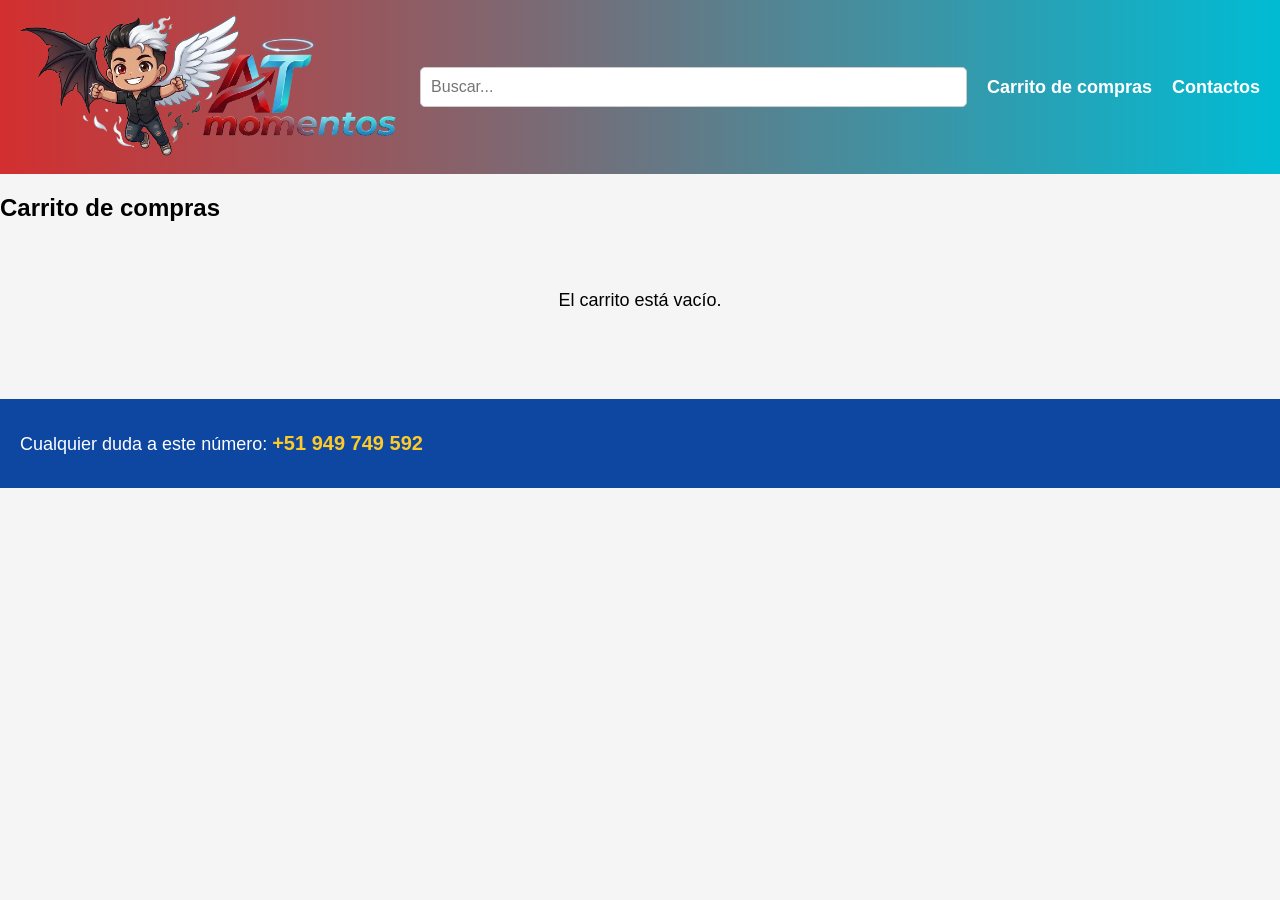
<file: carrito_compras.html>
<!DOCTYPE html>
<html lang="es">
<head>
    <meta charset="UTF-8">
    <meta name="viewport" content="width=device-width, initial-scale=1.0">
    <title>Carrito de compras</title>
    <link rel="icon" href="logoAT3.png" type="image/png">
    <link rel="stylesheet" href="efectos.css">

    <script src="productos.js" defer></script>
    <script src="funciones.js" defer></script>   
    <script src="buscador.js" defer></script>
    <script src="carrito.js" defer></script>
</head>
<body>
    <header>
        <a href="index.html">
            <img src="diosAkushi.png" alt="Logo AkushiT" height="150px">
        </a>
        <div class="container">
            <input type="text" id="buscador" placeholder="Buscar...">
            <div id="resultados"></div>
        </div>
        <nav>
            <ul>
                <li><a href="carrito_compras.html">Carrito de compras</a></li>
                <li><a href="contactos.html">Contactos</a></li>
            </ul>
        </nav>
    </header>

    <h2>Carrito de compras</h2>
    <div id="listaCarrito"></div>
    <footer class="pie-pagina">
        <p>Cualquier duda a este número: <strong>+51 949 749 592</strong></p>
    </footer>
</body>
</html>
</file>
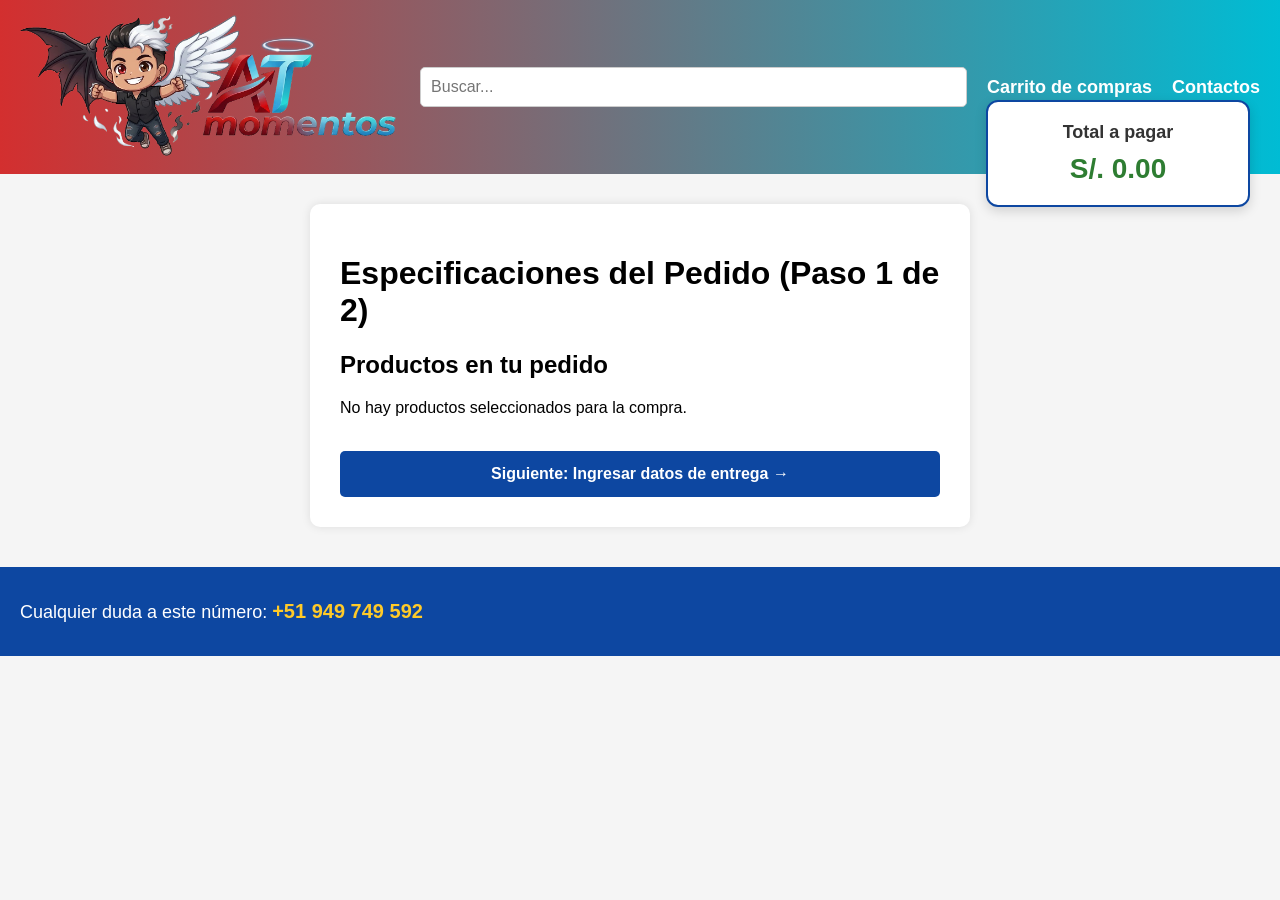
<file: compra.html>
<!DOCTYPE html>
<html lang="es">
<head>
    <meta charset="UTF-8">
    <meta name="viewport" content="width=device-width, initial-scale=1.0">
    <title>Especificaciones de compra</title>
    <link rel="icon" href="logoAT3.png" type="image/png">
    <link rel="stylesheet" href="efectos.css">

    <!-- 1. Datos base de productos -->
    <script src="productos.js" defer></script>
    <!-- 2. Funciones globales/auxiliares -->
    <script src="funciones.js" defer></script>    
    <!-- 3. Funcionalidad del buscador del header -->
    <script src="buscador.js" defer></script>
    <!-- 4. Lógica propia del formulario de compra (depende de los anteriores) -->
    <script src="compra.js" defer></script>
</head>
<body>
    <header>
        <a href="index.html">
            <img src="diosAkushi.png" alt="Logo AkushiT" height="150px">
        </a>
        <div class="container">
            <input type="text" id="buscador" placeholder="Buscar...">
            <div id="resultados"></div>
        </div>
        <nav>
            <ul>
                <li><a href="carrito_compras.html">Carrito de compras</a></li>
                <li><a href="contactos.html">Contactos</a></li>
            </ul>
        </nav>
    </header>

    <!-- Cuadro flotante con el total en tiempo real -->
    <div id="resumenFlotante" class="cuadro-total-flotante">
        <h3>Total a pagar</h3>
        <div id="montoTotalFlotante">S/. 0.00</div>
    </div>

    <main class="contacto-container">
        <h1>Especificaciones del Pedido (Paso 1 de 2)</h1>

        <form id="formularioEspecificaciones">
            <h2>Productos en tu pedido</h2>
            
            <!-- Contenedor dinámico de los productos -->
            <div id="productosPedido"></div>

            <br>
            <button type="submit" style="width: 100%; padding: 14px; font-size: 16px; font-weight: bold; cursor: pointer; background-color: #0d47a1; color: white; border: none; border-radius: 5px;">
                Siguiente: Ingresar datos de entrega &rarr;
            </button>
        </form>
    </main>
    <footer class="pie-pagina">
        <p>Cualquier duda a este número: <strong>+51 949 749 592</strong></p>
    </footer>
</body>
</html>
</file>
<file: efectos.css>
body {
    margin: 0;
    font-family: Arial, Helvetica, sans-serif;
    background-color: #f5f5f5;
}

header {
    display: flex;
    align-items: center;
    justify-content: space-between;
    padding: 10px 20px;
    flex-wrap: wrap;
    background: linear-gradient(90deg, #d32f2f 0%, #00bcd4 100%); /* Transición de rojo a celeste */
}
/* Franja negra centrada para el título "Página principal" */
.banner-titulo {
    background-color: #000000; /* Fondo negro */
    text-align: center;         /* Centra el texto */
    padding: 15px 0;           /* Grosor de la franja */
    margin-bottom: 20px;
    box-shadow: 0 4px 6px rgba(0, 0, 0, 0.2); /* Sombra elegante */
}

.banner-titulo h1 {
    color: #ffffff; /* Letras blancas */
    margin: 0;
    font-size: 28px;
    letter-spacing: 1px;
}

/* Ajuste de la barra de búsqueda */
.container {
    position: relative;
    margin: 10px 20px;
    flex-grow: 1; /* Permite que el buscador tome más espacio horizontal si hay lugar */
    max-width: 600px; /* Limita el ancho máximo para que se vea equilibrado */
}

.container input {
    width: 100%; /* Hace que el buscador ocupe todo el ancho disponible del contenedor */
    height: 40px; /* Un poco más alto para mejor interacción */
    font-size: 16px;
    padding: 5px 15px;
    border-radius: 8px;
    border: none;
    outline: none;
    box-sizing: border-border-box;
}

nav ul {
    display: flex;
    gap: 20px;
    list-style: none;
    padding: 0;
    margin: 0;
}

nav ul li a {
    color: #ffffff; /* Texto blanco legible sobre azul */
    text-decoration: none;
    font-size: 18px;
    font-weight: bold;
}

nav ul li a:hover {
    color: #ffca28;
}

/* Ocultar el contenedor de resultados cuando no tiene elementos */
#resultados {
    background: white;
    border: 1px solid #ccc;
    width: 100%;
    border-radius: 8px;
    box-shadow: 0 4px 8px rgba(0,0,0,0.2);
    position: absolute;
    top: 45px;
    left: 0;
    z-index: 1000;
}

/* Esta regla oculta la caja blanca vacía */
#resultados:empty {
    display: none;
    border: none;
}

.resultado-item {
    padding: 10px;
    cursor: pointer;
}

.resultado-item:hover {
    background: #eee;
}

/* Grilla de productos */
#productos, #listaCarrito {
    display: flex;
    flex-wrap: wrap;
    justify-content: center;
    gap: 30px;
    padding: 30px;
}

.producto {
    background: white;
    padding: 15px;
    border-radius: 10px;
    text-align: center;
    width: 220px;
    box-shadow: 0 0 10px rgba(0,0,0,0.15);
    display: flex;
    flex-direction: column;
    justify-content: space-between;
}

.producto img {
    width: 100%;
    height: 180px;
    object-fit: cover;
    border-radius: 5px;
}

.producto button {
    margin-top: 8px;
    width: 100%;
    padding: 10px;
    border: none;
    border-radius: 5px;
    background-color: #0d47a1;
    color: white;
    font-weight: bold;
    cursor: pointer;
}

.producto button:hover {
    background-color: #1565c0;
}

.producto h3 {
    margin: 10px 0 5px;
    font-size: 18px;
}

.producto p {
    margin: 5px 0;
    font-size: 16px;
    font-weight: bold;
    color: #2e7d32;
}

/* Vista detalle del producto */
.detalle-producto {
    display: flex;
    align-items: flex-start;
    justify-content: center;
    gap: 50px;
    padding: 40px;
    flex-wrap: wrap;
}

.imagen-producto img {
    width: 100%;
    max-width: 400px;
    border-radius: 10px;
}

.info-producto {
    max-width: 500px;
}

.info-producto h1 {
    margin-top: 0;
    font-size: 32px;
}

.info-producto h2 {
    color: #2e7d32;
    font-size: 28px;
}

.info-producto p {
    font-size: 18px;
    line-height: 1.6;
}

.info-producto button {
    margin-top: 15px;
    margin-right: 10px;
    padding: 12px 25px;
    font-size: 16px;
    border: none;
    border-radius: 5px;
    background-color: #0d47a1;
    color: white;
    cursor: pointer;
}

/* Formulario de Contacto y Compra */
.contacto-container, #formularioCompra {
    max-width: 600px;
    margin: 30px auto;
    background: white;
    padding: 30px;
    border-radius: 10px;
    box-shadow: 0 0 10px rgba(0,0,0,0.1);
}

input[type="text"], input[type="email"], input[type="tel"], textarea {
    width: 100%;
    padding: 10px;
    box-sizing: border-box;
    border: 1px solid #ccc;
    border-radius: 5px;
}

/* Configuracion del costo en costo total en tiempo real */
/* Cuadro flotante del costo total */
.cuadro-total-flotante {
    position: fixed;
    top: 100px; /* Se posiciona debajo de la barra azul del header */
    right: 30px;
    background-color: #ffffff;
    border: 2px solid #0d47a1;
    border-radius: 12px;
    padding: 20px;
    width: 220px;
    box-shadow: 0 4px 12px rgba(0,0,0,0.15);
    text-align: center;
    z-index: 900;
}

.cuadro-total-flotante h3 {
    margin: 0 0 10px 0;
    font-size: 18px;
    color: #333333;
}

#montoTotalFlotante {
    font-size: 28px;
    font-weight: bold;
    color: #2e7d32; /* Verde para destacar el precio */
}

/* Ocultar o adaptar si la pantalla es muy pequeña (Celulares) */
@media (max-width: 900px) {
    .cuadro-total-flotante {
        position: static;
        width: auto;
        margin: 20px auto;
    }
}
/* Contenedor principal del pie de página */
.pie-pagina {
    display: flex;
    justify-content: space-between; /* Empuja un bloque a la izquierda y el otro a la derecha */
    align-items: center;
    flex-wrap: wrap; /* Permite que se adapte bien en celulares */
    background-color: #111111;
    color: #ffffff;
    padding: 20px 30px;
    margin-top: 40px;
    gap: 20px;
}

/* Estilo del contacto a la izquierda */
.contacto-izquierda p {
    margin: 0;
    font-size: 16px;
}

.contacto-izquierda a {
    color: #00bcd4; /* Celeste acorde a tu marca */
    text-decoration: none;
    font-weight: bold;
}

.contacto-izquierda a:hover {
    text-decoration: underline;
}

/* Contenedor de las 4 redes a la derecha */
.redes-derecha {
    display: flex;
    flex-wrap: wrap;
    gap: 20px; /* Separación entre cada red social */
    align-items: center;
}

/* Cada bloque individual (Logo + Nombre clicable) */
.red-social-item {
    display: flex;
    align-items: center;
    gap: 8px; /* Espacio entre el logo y el texto */
}

.red-social-item img {
    width: 24px;
    height: 24px;
    object-fit: contain;
}

.red-social-item a {
    color: #ffffff;
    text-decoration: none;
    font-size: 15px;
    font-weight: 500;
    transition: color 0.2s;
}

.red-social-item a:hover {
    color: #d32f2f; /* Resalta en rojo al pasar el mouse */
    text-decoration: underline;
}

/* Estilo para la barra del pie de página (Footer) */
.pie-pagina {
    background-color: #0d47a1; /* Mismo azul del header */
    color: #ffffff;
    text-align: center;
    padding: 15px 20px;
    margin-top: 40px;
    font-size: 18px;
}

.pie-pagina strong {
    color: #ffca28; /* Amarillo resaltado para el número */
    font-size: 20px;
}
</file>
